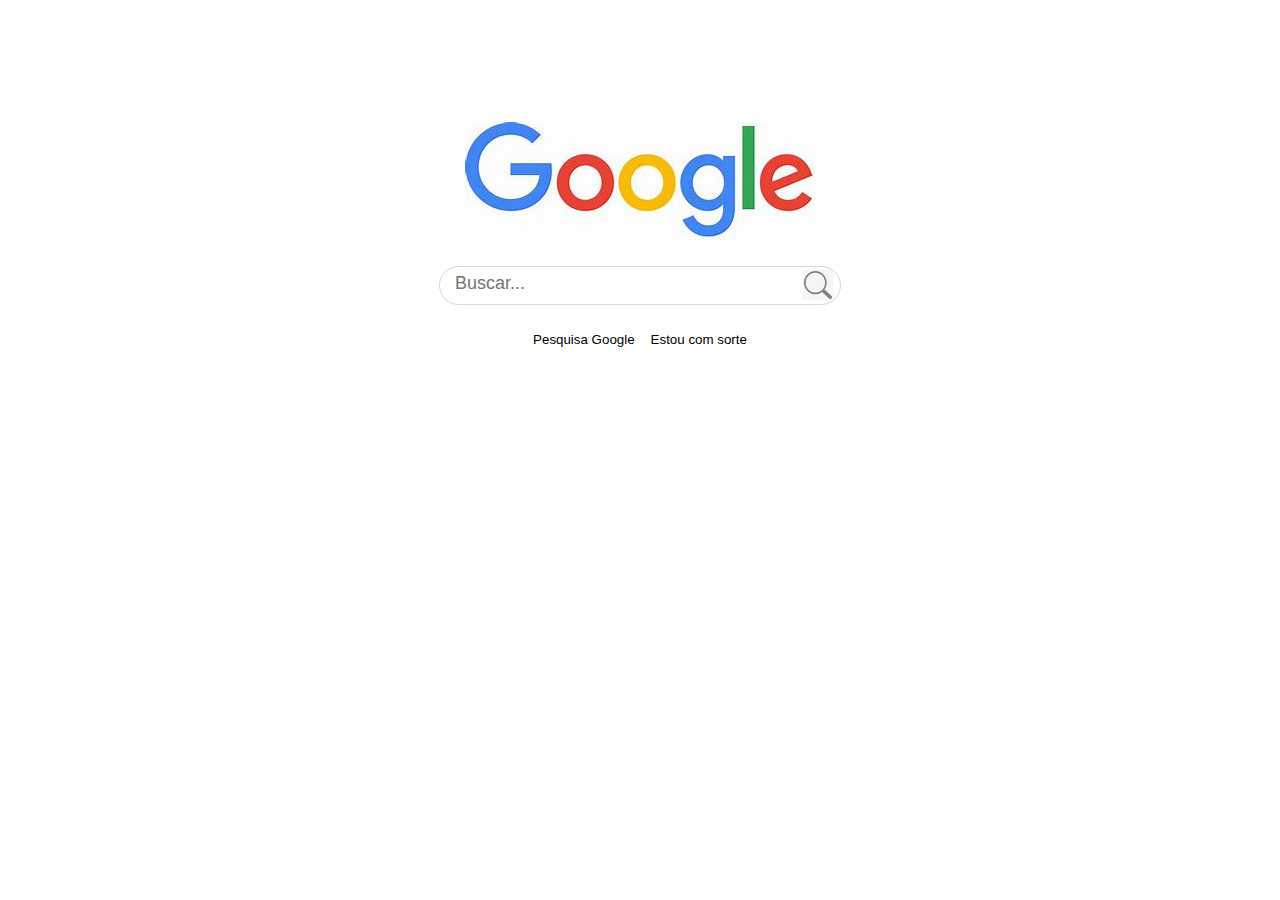
<file: index.html>
<!DOCTYPE html>
<html lang="en">
<head>
    <meta charset="UTF-8">
    <meta name="viewport" content="width=device-width, initial-scale=1.0">
    <link rel="stylesheet" href="assets/css/style.css">
    <title>Gooogle</title>
</head>
<body>
    <div class="logo">
        <img src="./assets/image/google.jpeg" alt="">
    </div>

    <div id="divBusca">
      <input type="text" id="txtBusca" placeholder="Buscar..."/>
      <img src="./assets/image/Lupa.jpeg" alt="Buscar..." id="btnBusca"/>
    </div>

    <div class="center">
        <button>
            Pesquisa Google
        </button>

        <button>
            Estou com sorte
        </button>
    </div>

</body>
</html>
</file>
<file: assets/css/style.css>
body {
    margin: 0%;

}

body {
    margin-top: 20px;
    display: flex;
    flex-direction: column;
    justify-content: flex-start;
    align-items: center;
}



.logo {
    display: flex;
    flex-direction: row;
    justify-content: space-around;
    flex-wrap: nowrap;
    align-items: stretch;
    margin-top: 8%;
    margin-bottom: 2%;
}

#txtBusca{
    float:left;
    background-color:transparent;
    padding-left:5px;
    font-size:18px;
    border:none;
    height:32px;
    width:350px;
    margin-left: 10px;
    display: flex;
  }
  
  #btnBusca{
    float:right;
    cursor:pointer;
  }
  
  #divBusca img{
    float:left;
  }
  
  #divBusca{
    border:solid 1px rgba(124, 126, 126, 0.31);
    border-radius:30px;
    height:37px;
    width:400px;
    display: flex;
  }

  #divBusca img {
    margin-top: 3px;
    height: 30px;
    width: 30px;
    display: flex;
    flex-direction: row;
    justify-content: space-evenly;
    align-items: center;
    padding-right: 7px;
}
  }

  textarea:focus, input:focus, select:focus {
    box-shadow: 0 0 0 0;
    border: 0 none;
    outline: 0;
}

.center {
    margin-top: 20px;
}

.center button {
    height: 30px;
    background-color: white;
    border: none;
}

.center button:hover {
    border: 1px solid rgb(119, 119, 119);
    box-sizing: border-box;
    box-shadow: 1px 1px 5px 1px;
}
</file>
